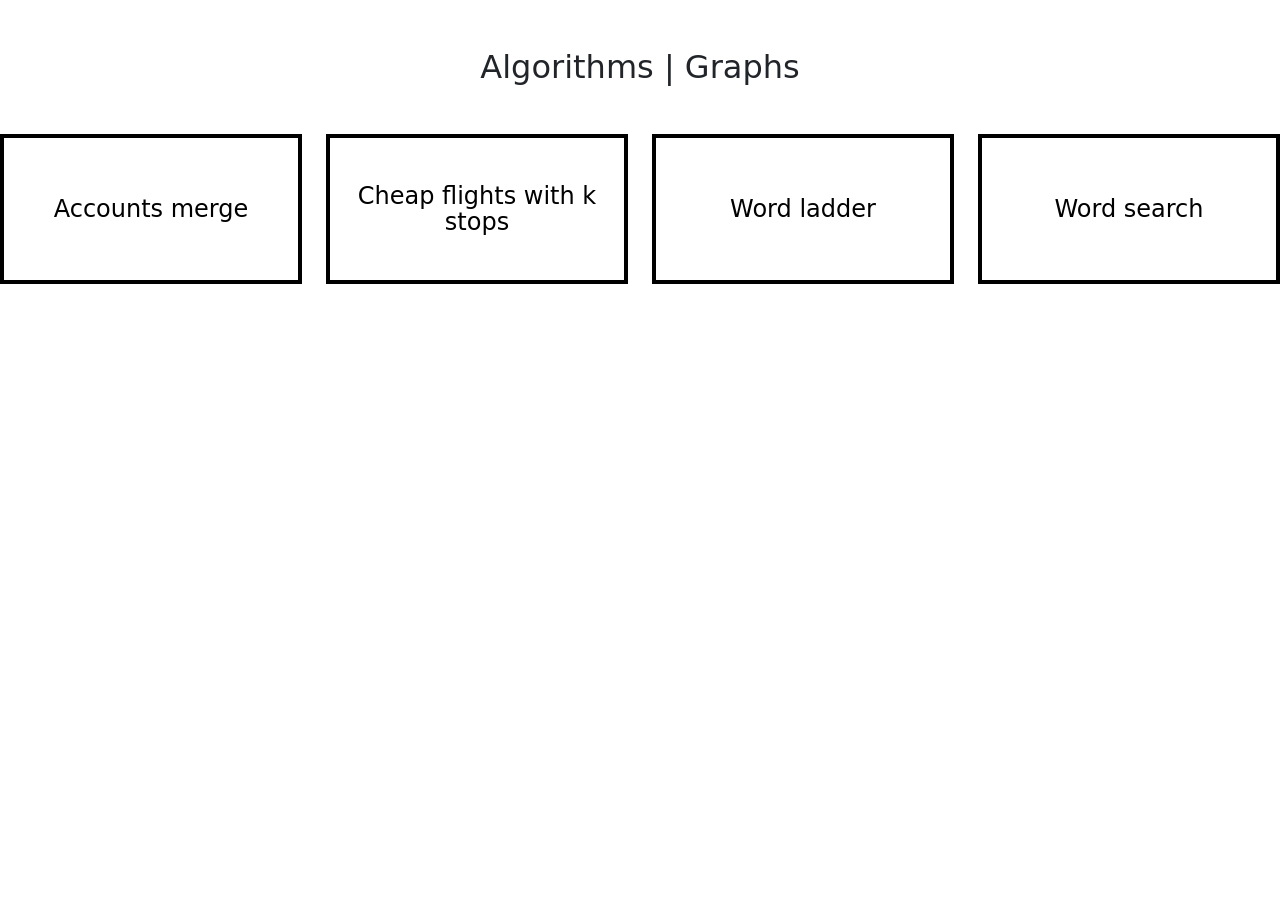
<file: index.html>
<!DOCTYPE html>
<html lang="en">
  <head>
    <title>BRS Studio</title>
    <link rel="icon" href="http://203.193.173.125/buildriseshine/favicon.png" />
    <meta charset="utf-8" />
    <meta name="viewport" content="width=device-width, initial-scale=1" />
    <link
      href="https://cdn.jsdelivr.net/npm/bootstrap@5.2.3/dist/css/bootstrap.min.css"
      rel="stylesheet"
    />
    <script src="https://cdn.jsdelivr.net/npm/bootstrap@5.2.3/dist/js/bootstrap.bundle.min.js"></script>
    <style>
      .border {
        border-color: #000 !important;
        border-width: 4px !important;
        font-size: 1.5em;
        height: 150px !important;
        display: flex !important;
        align-items: center;
        justify-content: center;
        color: #000;
        transition: 0.3s;
        line-height: 26px;
        text-decoration: none;
      }
      .border:hover {
        background-color: #000;
        color: #fff;
      }
    </style>
  </head>
  <body>
    <!-- Page Content -->
    <h2 class="fw-light text-center mb-5 mt-5">
      Algorithms | Graphs
    </h2>

      <div class="row text-center text-lg-start align-items-center">
        <div class="col-lg-3 col-md-4 col-6 text-center">
          <a
            target="_blank"
            href="examples/accounts-merge"
            class="d-block h-100 p-4 border mb-4"
          >
          Accounts merge
          </a>
        </div>
        <div class="col-lg-3 col-md-4 col-6 text-center">
          <a
            target="_blank"
            href="examples/cheap-flights-with-k-stops"
            class="d-block h-100 p-4 border mb-4"
          >
          Cheap flights with k stops
          </a>
        </div>
        <div class="col-lg-3 col-md-4 col-6 text-center">
          <a
            target="_blank"
            href="examples/word-ladder"
            class="d-block h-100 p-4 border mb-4"
          >
          Word ladder
          </a>
        </div>
        <div class="col-lg-3 col-md-4 col-6 text-center">
          <a
            target="_blank"
            href="examples/word-search"
            class="d-block h-100 p-4 border mb-4"
          >
          Word search
          </a>
        </div>
      </div>
    </div>
  </body>
</html>
</file>
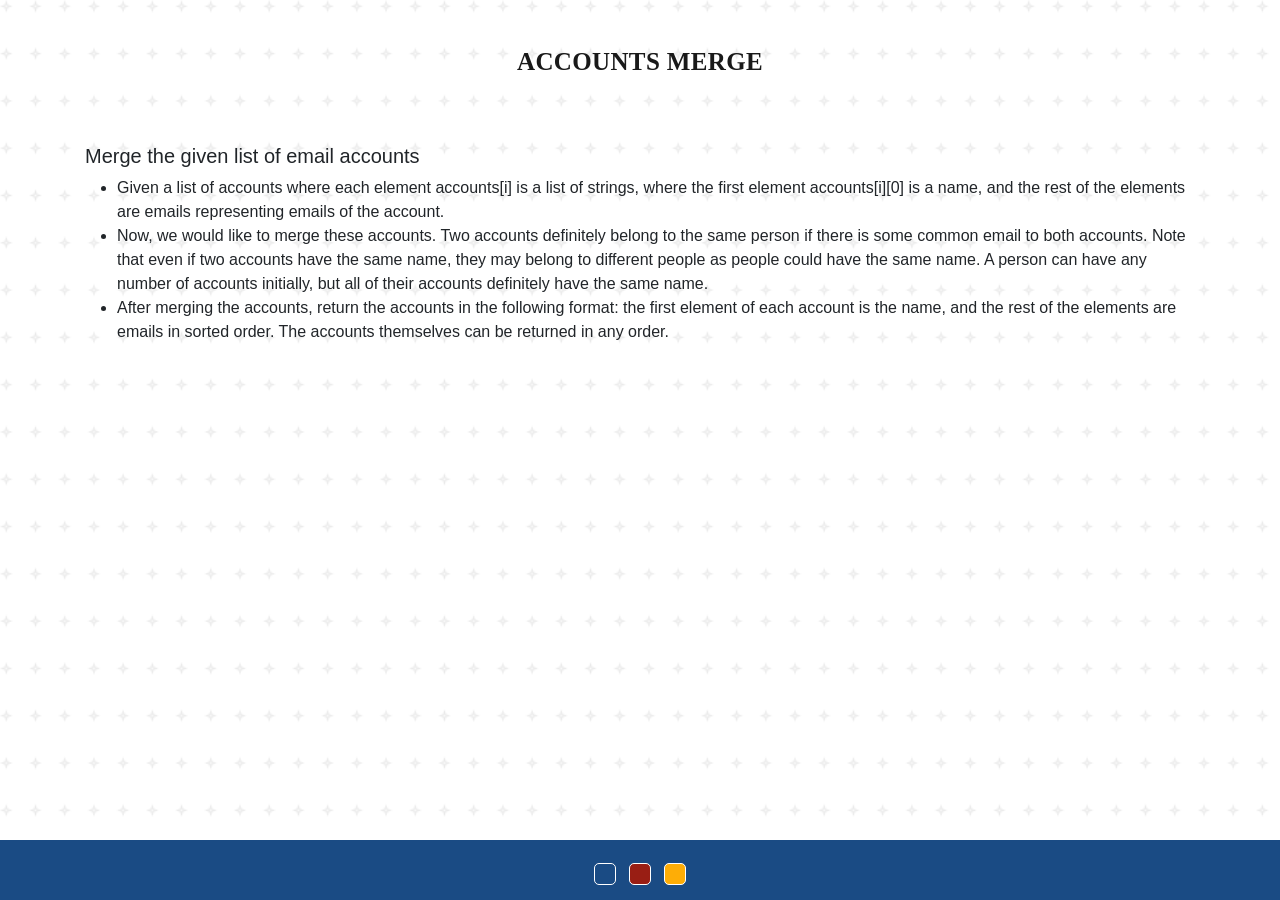
<file: examples/accounts-merge/index.html>
<!DOCTYPE html>
<html lang="en">
  <head>
    <meta charset="UTF-8" />
    <meta name="viewport" content="width=device-width, initial-scale=1.0" />
    <meta http-equiv="X-UA-Compatible" content="ie=edge" />
    <title>Accounts Merge | Algorithm in JS</title>
    <link rel="icon" href="assets/img/brs-logo.png" />
    <link
      href="https://cdn.jsdelivr.net/npm/bootstrap@5.3.0-alpha1/dist/css/bootstrap.min.css"
      rel="stylesheet"
      integrity="sha384-GLhlTQ8iRABdZLl6O3oVMWSktQOp6b7In1Zl3/Jr59b6EGGoI1aFkw7cmDA6j6gD"
      crossorigin="anonymous"
    />
    <link rel="stylesheet" href="assets/css/style.css" />
  </head>
  <body>
    <header>
      <div class="d-flex justify-content-center mt-5">
        <h4>Accounts Merge</h4>
      </div>
    </header>

    <main role="main" class="container" style="margin-bottom: 100px">
      <h5 class="text-start">Merge the given list of email accounts</h5>
      <ul class="text-start">
        <li>
          Given a list of accounts where each element accounts[i] is a list of
          strings, where the first element accounts[i][0] is a name, and the
          rest of the elements are emails representing emails of the account.
        </li>
        <li>
          Now, we would like to merge these accounts. Two accounts definitely
          belong to the same person if there is some common email to both
          accounts. Note that even if two accounts have the same name, they may
          belong to different people as people could have the same name. A
          person can have any number of accounts initially, but all of their
          accounts definitely have the same name.
        </li>
        <li>
          After merging the accounts, return the accounts in the following
          format: the first element of each account is the name, and the rest of
          the elements are emails in sorted order. The accounts themselves can
          be returned in any order.
        </li>
      </ul>
    </main>

    <footer class="footer footer-dark">
      <div class="d-flex justify-content-center px-5">
        <div>
          <button
            onclick="setTheme('#1A4B84')"
            class="theme-switch theme-switch-chathams_blue"
          ></button>
          <button
            onclick="setTheme('#991E14')"
            class="theme-switch theme-switch-tamarillo"
          ></button>
          <button
            onclick="setTheme('#FEAD06')"
            class="theme-switch theme-switch-yellow_sea"
          ></button>
        </div>
      </div>
    </footer>
    <script src="assets/js/accounts-merge.js" defer></script>
    <script src="assets/js/theme.js" defer></script>
  </body>
</html>
</file>
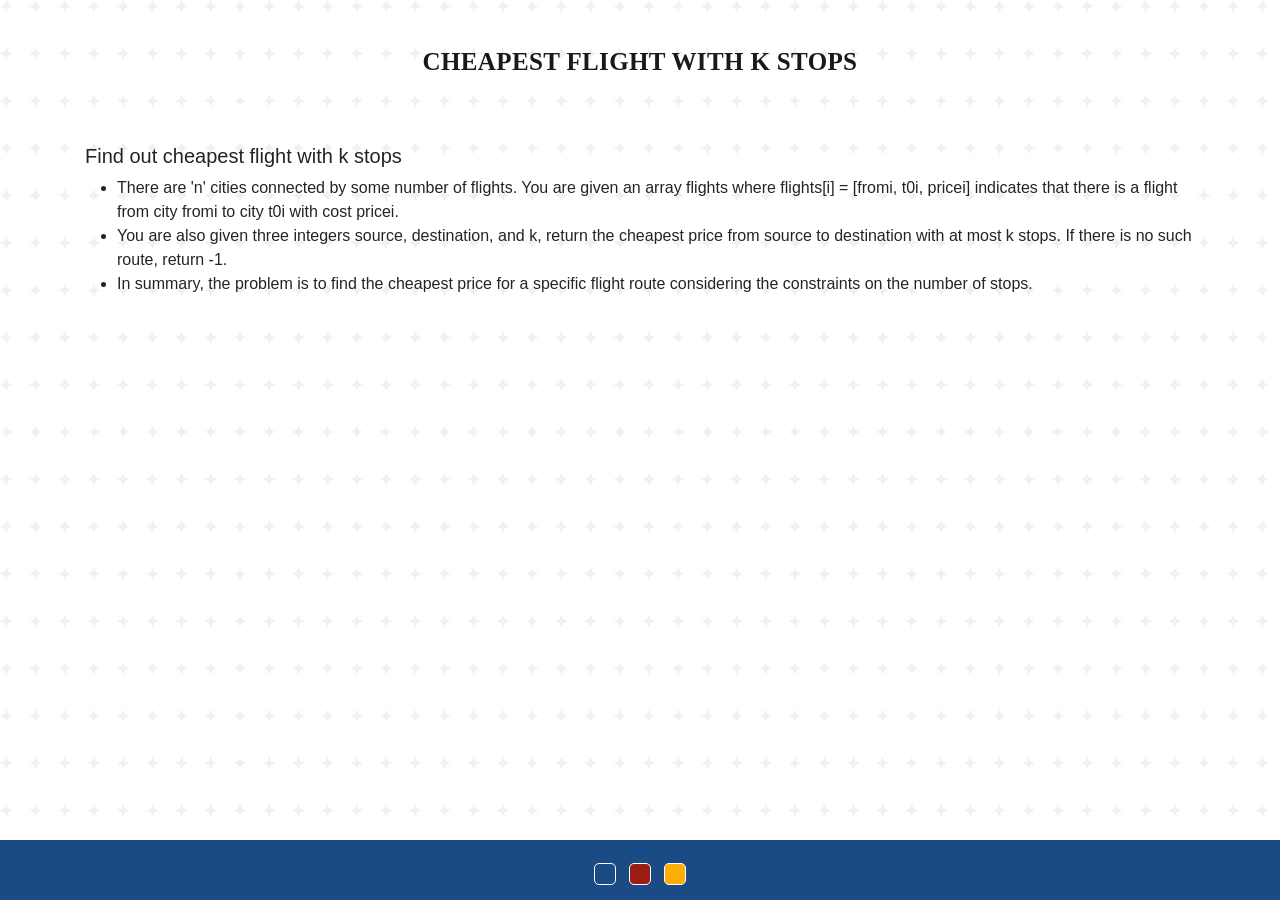
<file: examples/cheap-flights-with-k-stops/index.html>
<!DOCTYPE html>
<html lang="en">
  <head>
    <meta charset="UTF-8" />
    <meta name="viewport" content="width=device-width, initial-scale=1.0" />
    <meta http-equiv="X-UA-Compatible" content="ie=edge" />
    <title>Cheapest flight with k stops | Algorithm in JS</title>
    <link rel="icon" href="assets/img/brs-logo.png" />
    <link
      href="https://cdn.jsdelivr.net/npm/bootstrap@5.3.0-alpha1/dist/css/bootstrap.min.css"
      rel="stylesheet"
      integrity="sha384-GLhlTQ8iRABdZLl6O3oVMWSktQOp6b7In1Zl3/Jr59b6EGGoI1aFkw7cmDA6j6gD"
      crossorigin="anonymous"
    />
    <link rel="stylesheet" href="assets/css/style.css" />
  </head>
  <body>
    <header>
      <div class="d-flex justify-content-center mt-5">
        <h4>Cheapest flight with k stops</h4>
      </div>
    </header>

    <main role="main" class="container" style="margin-bottom: 100px">
      <h5 class="text-start">Find out cheapest flight with k stops</h5>
      <ul class="text-start">
        <li>
          There are 'n' cities connected by some number of flights. You are
          given an array flights where flights[i] = [fromi, t0i, pricei]
          indicates that there is a flight from city fromi to city t0i with cost
          pricei.
        </li>
        <li>
          You are also given three integers source, destination, and k, return
          the cheapest price from source to destination with at most k stops. If
          there is no such route, return -1.
        </li>
        <li>
          In summary, the problem is to find the cheapest price for a specific
          flight route considering the constraints on the number of stops.
        </li>
      </ul>
    </main>

    <footer class="footer footer-dark">
      <div class="d-flex justify-content-center px-5">
        <div>
          <button
            onclick="setTheme('#1A4B84')"
            class="theme-switch theme-switch-chathams_blue"
          ></button>
          <button
            onclick="setTheme('#991E14')"
            class="theme-switch theme-switch-tamarillo"
          ></button>
          <button
            onclick="setTheme('#FEAD06')"
            class="theme-switch theme-switch-yellow_sea"
          ></button>
        </div>
      </div>
    </footer>
    <script src="assets/js/cheap-flights-with-k-stops.js" defer></script>
    <script src="assets/js/theme.js" defer></script>
  </body>
</html>
</file>
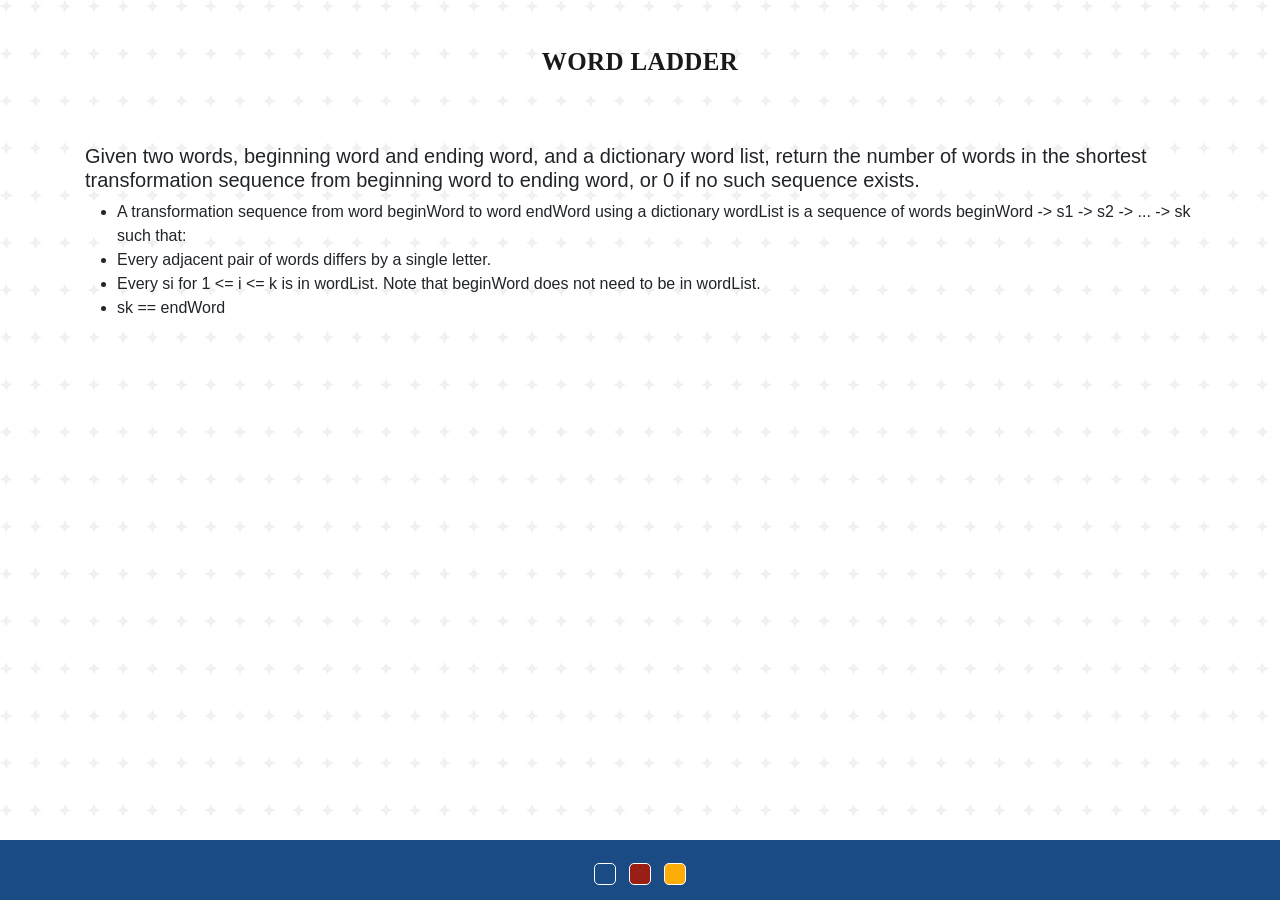
<file: examples/word-ladder/index.html>
<!DOCTYPE html>
<html lang="en">
  <head>
    <meta charset="UTF-8" />
    <meta name="viewport" content="width=device-width, initial-scale=1.0" />
    <meta http-equiv="X-UA-Compatible" content="ie=edge" />
    <title>Word Ladder | Algorithm in JS</title>
    <link rel="icon" href="assets/img/brs-logo.png" />
    <link
      href="https://cdn.jsdelivr.net/npm/bootstrap@5.3.0-alpha1/dist/css/bootstrap.min.css"
      rel="stylesheet"
      integrity="sha384-GLhlTQ8iRABdZLl6O3oVMWSktQOp6b7In1Zl3/Jr59b6EGGoI1aFkw7cmDA6j6gD"
      crossorigin="anonymous"
    />
    <link rel="stylesheet" href="assets/css/style.css" />
  </head>
  <body>
    <header>
      <div class="d-flex justify-content-center mt-5">
        <h4>Word Ladder</h4>
      </div>
    </header>

    <main role="main" class="container" style="margin-bottom: 100px;">
      <h5 class="text-start">Given two words, beginning word and ending word, and a dictionary word list, return the number of words 
        in the shortest transformation sequence from beginning word to ending word, or 0 if no such sequence exists.</h5>
        <ul class="text-start">
          <li>A transformation sequence from word beginWord to word endWord using a dictionary wordList is a 
            sequence of words beginWord -> s1 -> s2 -> ... -> sk such that:</li>
          <li>Every adjacent pair of words differs by a single letter.</li>
          <li>Every si for 1 <= i <= k is in wordList. Note that beginWord does not need to be in wordList.</li>
          <li>sk == endWord</li>
        </ul>
    </main>

    <footer class="footer footer-dark">
      <div class="d-flex justify-content-center px-5">
        <div>
          <button
            onclick="setTheme('#1A4B84')"
            class="theme-switch theme-switch-chathams_blue"
          ></button>
          <button
            onclick="setTheme('#991E14')"
            class="theme-switch theme-switch-tamarillo"
          ></button>
          <button
            onclick="setTheme('#FEAD06')"
            class="theme-switch theme-switch-yellow_sea"
          ></button>
        </div>
      </div>
    </footer>
    <script src="assets/js/word-ladder.js" defer></script>
    <script src="assets/js/theme.js" defer></script>
  </body>
</html>
</file>
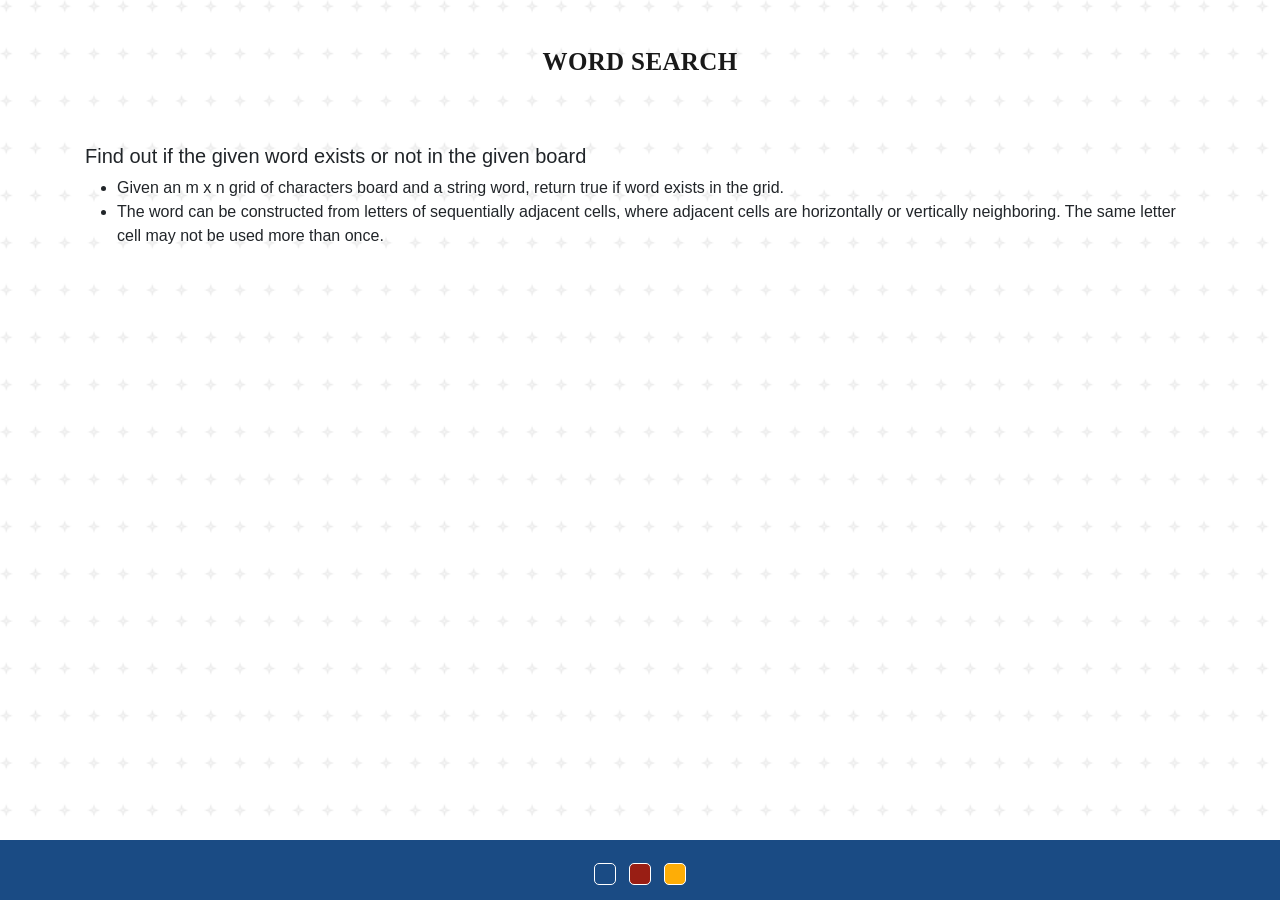
<file: examples/word-search/index.html>
<!DOCTYPE html>
<html lang="en">
  <head>
    <meta charset="UTF-8" />
    <meta name="viewport" content="width=device-width, initial-scale=1.0" />
    <meta http-equiv="X-UA-Compatible" content="ie=edge" />
    <title>Word search | Algorithm in JS</title>
    <link rel="icon" href="assets/img/brs-logo.png" />
    <link
      href="https://cdn.jsdelivr.net/npm/bootstrap@5.3.0-alpha1/dist/css/bootstrap.min.css"
      rel="stylesheet"
      integrity="sha384-GLhlTQ8iRABdZLl6O3oVMWSktQOp6b7In1Zl3/Jr59b6EGGoI1aFkw7cmDA6j6gD"
      crossorigin="anonymous"
    />
    <link rel="stylesheet" href="assets/css/style.css" />
  </head>
  <body>
    <header>
      <div class="d-flex justify-content-center mt-5">
        <h4>Word search</h4>
      </div>
    </header>

    <main role="main" class="container" style="margin-bottom: 100px;">
      <h5 class="text-start">Find out if the given word exists or not in the given board</h5>
      <ul class="text-start">
        <li> Given an m x n grid of characters board and a string word, return true if word exists in the grid.</li>
        <li>The word can be constructed from letters of sequentially adjacent cells, where adjacent cells 
          are horizontally or vertically neighboring. The same letter cell may not be used more than once.</li>
      </ul>
    </main>

    <footer class="footer footer-dark">
      <div class="d-flex justify-content-center px-5">
        <div>
          <button
            onclick="setTheme('#1A4B84')"
            class="theme-switch theme-switch-chathams_blue"
          ></button>
          <button
            onclick="setTheme('#991E14')"
            class="theme-switch theme-switch-tamarillo"
          ></button>
          <button
            onclick="setTheme('#FEAD06')"
            class="theme-switch theme-switch-yellow_sea"
          ></button>
        </div>
      </div>
    </footer>
    <script src="assets/js/word-search.js" defer></script>
    <script src="assets/js/theme.js" defer></script>
  </body>
</html>
</file>
<file: examples/accounts-merge/assets/css/style.css>
:root {
    --primary-color: #1A4B84;
    --chathams_blue: #1A4B84;
    --tamarillo: #991E14;
    --yellow_sea: #FEAD06;
}

* {
    box-sizing: border-box;
}

body {
    background-color: #f4f4f4;
    font-family: Arial, Helvetica, sans-serif;
    margin: 0;
    padding: 0;
}

h1 {
    color: var(--primary-color);
}

p {
    text-align: center;
}



.currency {
    padding: 40px 0;
    display: flex;
    align-items: center;
    justify-content: space-between;
}

.currency select {
    padding: 10px 20px 10px 10px;
    -moz-appearance: none;
    -webkit-appearance: none;
    appearance: none;
    border: 1px solid #dedede;
    font-size: 16px;
    background: transparent;
    background-image: url('data:image/svg+xml;charset=US-ASCII,%3Csvg%20xmlns%3D%22http%3A%2F%2Fwww.w3.org%2F2000%2Fsvg%22%20width%3D%22292.4%22%20height%3D%22292.4%22%3E%3Cpath%20fill%3D%22%20000002%22%20d%3D%22M287%2069.4a17.6%2017.6%200%200%200-13-5.4H18.4c-5%200-9.3%201.8-12.9%205.4A17.6%2017.6%200%200%200%200%2082.2c0%205%201.8%209.3%205.4%2012.9l128%20127.9c3.6%203.6%207.8%205.4%2012.8%205.4s9.2-1.8%2012.8-5.4L287%2095c3.5-3.5%205.4-7.8%205.4-12.8%200-5-1.9-9.2-5.5-12.8z%22%2F%3E%3C%2Fsvg%3E');
    background-position: right 10px top 50%, 0, 0;
    background-size: 12px auto, 100%;
    background-repeat: no-repeat;
}

.currency input {
    border: 0;
    background: transparent;
    font-size: 30px;
    text-align: right;
}

.swap-rate-container {
    display: flex;
    align-items: center;
    justify-content: space-between;
}

.rate {
    color: var(--primary-color);
    font-size: 14px;
    padding: 0 10px;
}

select:focus,
input:focus,
button:focus {
    outline: 0;
}

@media (max-width: 600px) {
    .currency input {
        width: 200px;
    }
}


/* NAVBAR STYLING STARTS */

.nav-links a {
    color: #fff;
}

/* Header Styles
  -------------------------------------------------- */

header .bg-gradient {
    background: rgb(216, 216, 216);
}

body {
    background: url("../img/BG.png");
    background-size: cover;
}

header .navbar {
    padding: 20px 0 0;
}

header .navbar-brand {
    padding: 0;
    z-index: 1;
    width: 213px;
    height: 109px;
    background-color: var(--primary-color);
}

header .navbar-brand img {
    width: 56px;
}

img {
    max-width: 100%;
}

header h3 {
    font: normal normal 600 18px/27px Oswald;
    color: #fff;
}

header h4 {
    font: 25px Oswald;
    letter-spacing: 0.36px;
    color: #191919;
    text-transform: uppercase;
    font-weight: bold;
}

header p {
    font: 600 12px/15px Poppins;
    letter-spacing: 0.24px;
    color: #191919;
}

.ReactTitle {
    background-color: #838383;
    height: 50px;
    font: normal normal 600 19px/27px Oswald;
    letter-spacing: 0.38px;
    color: #FFFFFF;
    text-transform: uppercase;
}

.ReactTitle img {
    width: 25px;
    margin-right: 10px;
}


.link {
    background-color: rgba(0, 0, 0, 0.09);
    font: normal normal medium 12px/15px Poppins;
    letter-spacing: 0.24px;
    height: 40px;
    padding: 10px 10px;

}

.link a {
    color: #055BA6;

}

/* Sticky footer styles
  -------------------------------------------------- */
html {
    position: relative;
    min-height: 100%;
}

body {
    /* Margin bottom by footer height */
    margin-bottom: 60px;
}

.footer {
    position: absolute;
    bottom: 0;
    width: 100%;
    /* Set the fixed height of the footer here */
    height: 60px;
    line-height: 60px;
    /* Vertically center the text there */
    background-color: #f5f5f5;
}


/* Custom page CSS
  -------------------------------------------------- */
/* Not required for template or sticky footer method. */

body>.container {
    padding: 60px 15px 0;
}

.footer>.container {
    padding-right: 15px;
    padding-left: 15px;
}

code {
    font-size: 80%;
}

.footer-dark {
    background-color: var(--primary-color);
    color: #fff;
}

.toggle-currency {
    font-size: 20px;
}

footer {
    font: normal normal 600 12px/19px Oswald;
    letter-spacing: 0.24px;
    color: #FFFFFF;
}

.theme-switch {
    margin: 0 5px;
    padding: 10px;
    font-size: 0.5rem;
    border: 1px solid #FFFFFF;
    border-radius: 5px;
    width: 20px;
    height: 20px;
    cursor: pointer;
}

.theme-switch-chathams_blue {
    background-color: var(--chathams_blue);
}

.theme-switch-chathams_blue:hover {
  box-shadow: 2px 2px 2px var(--chathams_blue);
}

.theme-switch-tamarillo {
    background-color: var(--tamarillo);
}

.theme-switch-tamarillo:hover {
  box-shadow: 2px 2px 2px var(--tamarillo);
}

.theme-switch-yellow_sea {
    background-color: var(--yellow_sea);
}

.theme-switch-yellow_sea:hover {
  box-shadow: 2px 2px 2px var(--yellow_sea);
}
</file>
<file: examples/cheap-flights-with-k-stops/assets/css/style.css>
:root {
    --primary-color: #1A4B84;
    --chathams_blue: #1A4B84;
    --tamarillo: #991E14;
    --yellow_sea: #FEAD06;
}

* {
    box-sizing: border-box;
}

body {
    background-color: #f4f4f4;
    font-family: Arial, Helvetica, sans-serif;
    margin: 0;
    padding: 0;
}

h1 {
    color: var(--primary-color);
}

p {
    text-align: center;
}



.currency {
    padding: 40px 0;
    display: flex;
    align-items: center;
    justify-content: space-between;
}

.currency select {
    padding: 10px 20px 10px 10px;
    -moz-appearance: none;
    -webkit-appearance: none;
    appearance: none;
    border: 1px solid #dedede;
    font-size: 16px;
    background: transparent;
    background-image: url('data:image/svg+xml;charset=US-ASCII,%3Csvg%20xmlns%3D%22http%3A%2F%2Fwww.w3.org%2F2000%2Fsvg%22%20width%3D%22292.4%22%20height%3D%22292.4%22%3E%3Cpath%20fill%3D%22%20000002%22%20d%3D%22M287%2069.4a17.6%2017.6%200%200%200-13-5.4H18.4c-5%200-9.3%201.8-12.9%205.4A17.6%2017.6%200%200%200%200%2082.2c0%205%201.8%209.3%205.4%2012.9l128%20127.9c3.6%203.6%207.8%205.4%2012.8%205.4s9.2-1.8%2012.8-5.4L287%2095c3.5-3.5%205.4-7.8%205.4-12.8%200-5-1.9-9.2-5.5-12.8z%22%2F%3E%3C%2Fsvg%3E');
    background-position: right 10px top 50%, 0, 0;
    background-size: 12px auto, 100%;
    background-repeat: no-repeat;
}

.currency input {
    border: 0;
    background: transparent;
    font-size: 30px;
    text-align: right;
}

.swap-rate-container {
    display: flex;
    align-items: center;
    justify-content: space-between;
}

.rate {
    color: var(--primary-color);
    font-size: 14px;
    padding: 0 10px;
}

select:focus,
input:focus,
button:focus {
    outline: 0;
}

@media (max-width: 600px) {
    .currency input {
        width: 200px;
    }
}


/* NAVBAR STYLING STARTS */

.nav-links a {
    color: #fff;
}

/* Header Styles
  -------------------------------------------------- */

header .bg-gradient {
    background: rgb(216, 216, 216);
}

body {
    background: url("../img/BG.png");
    background-size: cover;
}

header .navbar {
    padding: 20px 0 0;
}

header .navbar-brand {
    padding: 0;
    z-index: 1;
    width: 213px;
    height: 109px;
    background-color: var(--primary-color);
}

header .navbar-brand img {
    width: 56px;
}

img {
    max-width: 100%;
}

header h3 {
    font: normal normal 600 18px/27px Oswald;
    color: #fff;
}

header h4 {
    font: 25px Oswald;
    letter-spacing: 0.36px;
    color: #191919;
    text-transform: uppercase;
    font-weight: bold;
}

header p {
    font: 600 12px/15px Poppins;
    letter-spacing: 0.24px;
    color: #191919;
}

.ReactTitle {
    background-color: #838383;
    height: 50px;
    font: normal normal 600 19px/27px Oswald;
    letter-spacing: 0.38px;
    color: #FFFFFF;
    text-transform: uppercase;
}

.ReactTitle img {
    width: 25px;
    margin-right: 10px;
}


.link {
    background-color: rgba(0, 0, 0, 0.09);
    font: normal normal medium 12px/15px Poppins;
    letter-spacing: 0.24px;
    height: 40px;
    padding: 10px 10px;

}

.link a {
    color: #055BA6;

}

/* Sticky footer styles
  -------------------------------------------------- */
html {
    position: relative;
    min-height: 100%;
}

body {
    /* Margin bottom by footer height */
    margin-bottom: 60px;
}

.footer {
    position: absolute;
    bottom: 0;
    width: 100%;
    /* Set the fixed height of the footer here */
    height: 60px;
    line-height: 60px;
    /* Vertically center the text there */
    background-color: #f5f5f5;
}


/* Custom page CSS
  -------------------------------------------------- */
/* Not required for template or sticky footer method. */

body>.container {
    padding: 60px 15px 0;
}

.footer>.container {
    padding-right: 15px;
    padding-left: 15px;
}

code {
    font-size: 80%;
}

.footer-dark {
    background-color: var(--primary-color);
    color: #fff;
}

.toggle-currency {
    font-size: 20px;
}

footer {
    font: normal normal 600 12px/19px Oswald;
    letter-spacing: 0.24px;
    color: #FFFFFF;
}

.theme-switch {
    margin: 0 5px;
    padding: 10px;
    font-size: 0.5rem;
    border: 1px solid #FFFFFF;
    border-radius: 5px;
    width: 20px;
    height: 20px;
    cursor: pointer;
}

.theme-switch-chathams_blue {
    background-color: var(--chathams_blue);
}

.theme-switch-chathams_blue:hover {
  box-shadow: 2px 2px 2px var(--chathams_blue);
}

.theme-switch-tamarillo {
    background-color: var(--tamarillo);
}

.theme-switch-tamarillo:hover {
  box-shadow: 2px 2px 2px var(--tamarillo);
}

.theme-switch-yellow_sea {
    background-color: var(--yellow_sea);
}

.theme-switch-yellow_sea:hover {
  box-shadow: 2px 2px 2px var(--yellow_sea);
}
</file>
<file: examples/word-ladder/assets/css/style.css>
:root {
    --primary-color: #1A4B84;
    --chathams_blue: #1A4B84;
    --tamarillo: #991E14;
    --yellow_sea: #FEAD06;
}

* {
    box-sizing: border-box;
}

body {
    background-color: #f4f4f4;
    font-family: Arial, Helvetica, sans-serif;
    margin: 0;
    padding: 0;
}

h1 {
    color: var(--primary-color);
}

p {
    text-align: center;
}



.currency {
    padding: 40px 0;
    display: flex;
    align-items: center;
    justify-content: space-between;
}

.currency select {
    padding: 10px 20px 10px 10px;
    -moz-appearance: none;
    -webkit-appearance: none;
    appearance: none;
    border: 1px solid #dedede;
    font-size: 16px;
    background: transparent;
    background-image: url('data:image/svg+xml;charset=US-ASCII,%3Csvg%20xmlns%3D%22http%3A%2F%2Fwww.w3.org%2F2000%2Fsvg%22%20width%3D%22292.4%22%20height%3D%22292.4%22%3E%3Cpath%20fill%3D%22%20000002%22%20d%3D%22M287%2069.4a17.6%2017.6%200%200%200-13-5.4H18.4c-5%200-9.3%201.8-12.9%205.4A17.6%2017.6%200%200%200%200%2082.2c0%205%201.8%209.3%205.4%2012.9l128%20127.9c3.6%203.6%207.8%205.4%2012.8%205.4s9.2-1.8%2012.8-5.4L287%2095c3.5-3.5%205.4-7.8%205.4-12.8%200-5-1.9-9.2-5.5-12.8z%22%2F%3E%3C%2Fsvg%3E');
    background-position: right 10px top 50%, 0, 0;
    background-size: 12px auto, 100%;
    background-repeat: no-repeat;
}

.currency input {
    border: 0;
    background: transparent;
    font-size: 30px;
    text-align: right;
}

.swap-rate-container {
    display: flex;
    align-items: center;
    justify-content: space-between;
}

.rate {
    color: var(--primary-color);
    font-size: 14px;
    padding: 0 10px;
}

select:focus,
input:focus,
button:focus {
    outline: 0;
}

@media (max-width: 600px) {
    .currency input {
        width: 200px;
    }
}


/* NAVBAR STYLING STARTS */

.nav-links a {
    color: #fff;
}

/* Header Styles
  -------------------------------------------------- */

header .bg-gradient {
    background: rgb(216, 216, 216);
}

body {
    background: url("../img/BG.png");
    background-size: cover;
}

header .navbar {
    padding: 20px 0 0;
}

header .navbar-brand {
    padding: 0;
    z-index: 1;
    width: 213px;
    height: 109px;
    background-color: var(--primary-color);
}

header .navbar-brand img {
    width: 56px;
}

img {
    max-width: 100%;
}

header h3 {
    font: normal normal 600 18px/27px Oswald;
    color: #fff;
}

header h4 {
    font: 25px Oswald;
    letter-spacing: 0.36px;
    color: #191919;
    text-transform: uppercase;
    font-weight: bold;
}

header p {
    font: 600 12px/15px Poppins;
    letter-spacing: 0.24px;
    color: #191919;
}

.ReactTitle {
    background-color: #838383;
    height: 50px;
    font: normal normal 600 19px/27px Oswald;
    letter-spacing: 0.38px;
    color: #FFFFFF;
    text-transform: uppercase;
}

.ReactTitle img {
    width: 25px;
    margin-right: 10px;
}


.link {
    background-color: rgba(0, 0, 0, 0.09);
    font: normal normal medium 12px/15px Poppins;
    letter-spacing: 0.24px;
    height: 40px;
    padding: 10px 10px;

}

.link a {
    color: #055BA6;

}

/* Sticky footer styles
  -------------------------------------------------- */
html {
    position: relative;
    min-height: 100%;
}

body {
    /* Margin bottom by footer height */
    margin-bottom: 60px;
}

.footer {
    position: absolute;
    bottom: 0;
    width: 100%;
    /* Set the fixed height of the footer here */
    height: 60px;
    line-height: 60px;
    /* Vertically center the text there */
    background-color: #f5f5f5;
}


/* Custom page CSS
  -------------------------------------------------- */
/* Not required for template or sticky footer method. */

body>.container {
    padding: 60px 15px 0;
}

.footer>.container {
    padding-right: 15px;
    padding-left: 15px;
}

code {
    font-size: 80%;
}

.footer-dark {
    background-color: var(--primary-color);
    color: #fff;
}

.toggle-currency {
    font-size: 20px;
}

footer {
    font: normal normal 600 12px/19px Oswald;
    letter-spacing: 0.24px;
    color: #FFFFFF;
}

.theme-switch {
    margin: 0 5px;
    padding: 10px;
    font-size: 0.5rem;
    border: 1px solid #FFFFFF;
    border-radius: 5px;
    width: 20px;
    height: 20px;
    cursor: pointer;
}

.theme-switch-chathams_blue {
    background-color: var(--chathams_blue);
}

.theme-switch-chathams_blue:hover {
  box-shadow: 2px 2px 2px var(--chathams_blue);
}

.theme-switch-tamarillo {
    background-color: var(--tamarillo);
}

.theme-switch-tamarillo:hover {
  box-shadow: 2px 2px 2px var(--tamarillo);
}

.theme-switch-yellow_sea {
    background-color: var(--yellow_sea);
}

.theme-switch-yellow_sea:hover {
  box-shadow: 2px 2px 2px var(--yellow_sea);
}
</file>
<file: examples/word-search/assets/css/style.css>
:root {
    --primary-color: #1A4B84;
    --chathams_blue: #1A4B84;
    --tamarillo: #991E14;
    --yellow_sea: #FEAD06;
}

* {
    box-sizing: border-box;
}

body {
    background-color: #f4f4f4;
    font-family: Arial, Helvetica, sans-serif;
    margin: 0;
    padding: 0;
}

h1 {
    color: var(--primary-color);
}

p {
    text-align: center;
}



.currency {
    padding: 40px 0;
    display: flex;
    align-items: center;
    justify-content: space-between;
}

.currency select {
    padding: 10px 20px 10px 10px;
    -moz-appearance: none;
    -webkit-appearance: none;
    appearance: none;
    border: 1px solid #dedede;
    font-size: 16px;
    background: transparent;
    background-image: url('data:image/svg+xml;charset=US-ASCII,%3Csvg%20xmlns%3D%22http%3A%2F%2Fwww.w3.org%2F2000%2Fsvg%22%20width%3D%22292.4%22%20height%3D%22292.4%22%3E%3Cpath%20fill%3D%22%20000002%22%20d%3D%22M287%2069.4a17.6%2017.6%200%200%200-13-5.4H18.4c-5%200-9.3%201.8-12.9%205.4A17.6%2017.6%200%200%200%200%2082.2c0%205%201.8%209.3%205.4%2012.9l128%20127.9c3.6%203.6%207.8%205.4%2012.8%205.4s9.2-1.8%2012.8-5.4L287%2095c3.5-3.5%205.4-7.8%205.4-12.8%200-5-1.9-9.2-5.5-12.8z%22%2F%3E%3C%2Fsvg%3E');
    background-position: right 10px top 50%, 0, 0;
    background-size: 12px auto, 100%;
    background-repeat: no-repeat;
}

.currency input {
    border: 0;
    background: transparent;
    font-size: 30px;
    text-align: right;
}

.swap-rate-container {
    display: flex;
    align-items: center;
    justify-content: space-between;
}

.rate {
    color: var(--primary-color);
    font-size: 14px;
    padding: 0 10px;
}

select:focus,
input:focus,
button:focus {
    outline: 0;
}

@media (max-width: 600px) {
    .currency input {
        width: 200px;
    }
}


/* NAVBAR STYLING STARTS */

.nav-links a {
    color: #fff;
}

/* Header Styles
  -------------------------------------------------- */

header .bg-gradient {
    background: rgb(216, 216, 216);
}

body {
    background: url("../img/BG.png");
    background-size: cover;
}

header .navbar {
    padding: 20px 0 0;
}

header .navbar-brand {
    padding: 0;
    z-index: 1;
    width: 213px;
    height: 109px;
    background-color: var(--primary-color);
}

header .navbar-brand img {
    width: 56px;
}

img {
    max-width: 100%;
}

header h3 {
    font: normal normal 600 18px/27px Oswald;
    color: #fff;
}

header h4 {
    font: 25px Oswald;
    letter-spacing: 0.36px;
    color: #191919;
    text-transform: uppercase;
    font-weight: bold;
}

header p {
    font: 600 12px/15px Poppins;
    letter-spacing: 0.24px;
    color: #191919;
}

.ReactTitle {
    background-color: #838383;
    height: 50px;
    font: normal normal 600 19px/27px Oswald;
    letter-spacing: 0.38px;
    color: #FFFFFF;
    text-transform: uppercase;
}

.ReactTitle img {
    width: 25px;
    margin-right: 10px;
}


.link {
    background-color: rgba(0, 0, 0, 0.09);
    font: normal normal medium 12px/15px Poppins;
    letter-spacing: 0.24px;
    height: 40px;
    padding: 10px 10px;

}

.link a {
    color: #055BA6;

}

/* Sticky footer styles
  -------------------------------------------------- */
html {
    position: relative;
    min-height: 100%;
}

body {
    /* Margin bottom by footer height */
    margin-bottom: 60px;
}

.footer {
    position: absolute;
    bottom: 0;
    width: 100%;
    /* Set the fixed height of the footer here */
    height: 60px;
    line-height: 60px;
    /* Vertically center the text there */
    background-color: #f5f5f5;
}


/* Custom page CSS
  -------------------------------------------------- */
/* Not required for template or sticky footer method. */

body>.container {
    padding: 60px 15px 0;
}

.footer>.container {
    padding-right: 15px;
    padding-left: 15px;
}

code {
    font-size: 80%;
}

.footer-dark {
    background-color: var(--primary-color);
    color: #fff;
}

.toggle-currency {
    font-size: 20px;
}

footer {
    font: normal normal 600 12px/19px Oswald;
    letter-spacing: 0.24px;
    color: #FFFFFF;
}

.theme-switch {
    margin: 0 5px;
    padding: 10px;
    font-size: 0.5rem;
    border: 1px solid #FFFFFF;
    border-radius: 5px;
    width: 20px;
    height: 20px;
    cursor: pointer;
}

.theme-switch-chathams_blue {
    background-color: var(--chathams_blue);
}

.theme-switch-chathams_blue:hover {
  box-shadow: 2px 2px 2px var(--chathams_blue);
}

.theme-switch-tamarillo {
    background-color: var(--tamarillo);
}

.theme-switch-tamarillo:hover {
  box-shadow: 2px 2px 2px var(--tamarillo);
}

.theme-switch-yellow_sea {
    background-color: var(--yellow_sea);
}

.theme-switch-yellow_sea:hover {
  box-shadow: 2px 2px 2px var(--yellow_sea);
}
</file>
